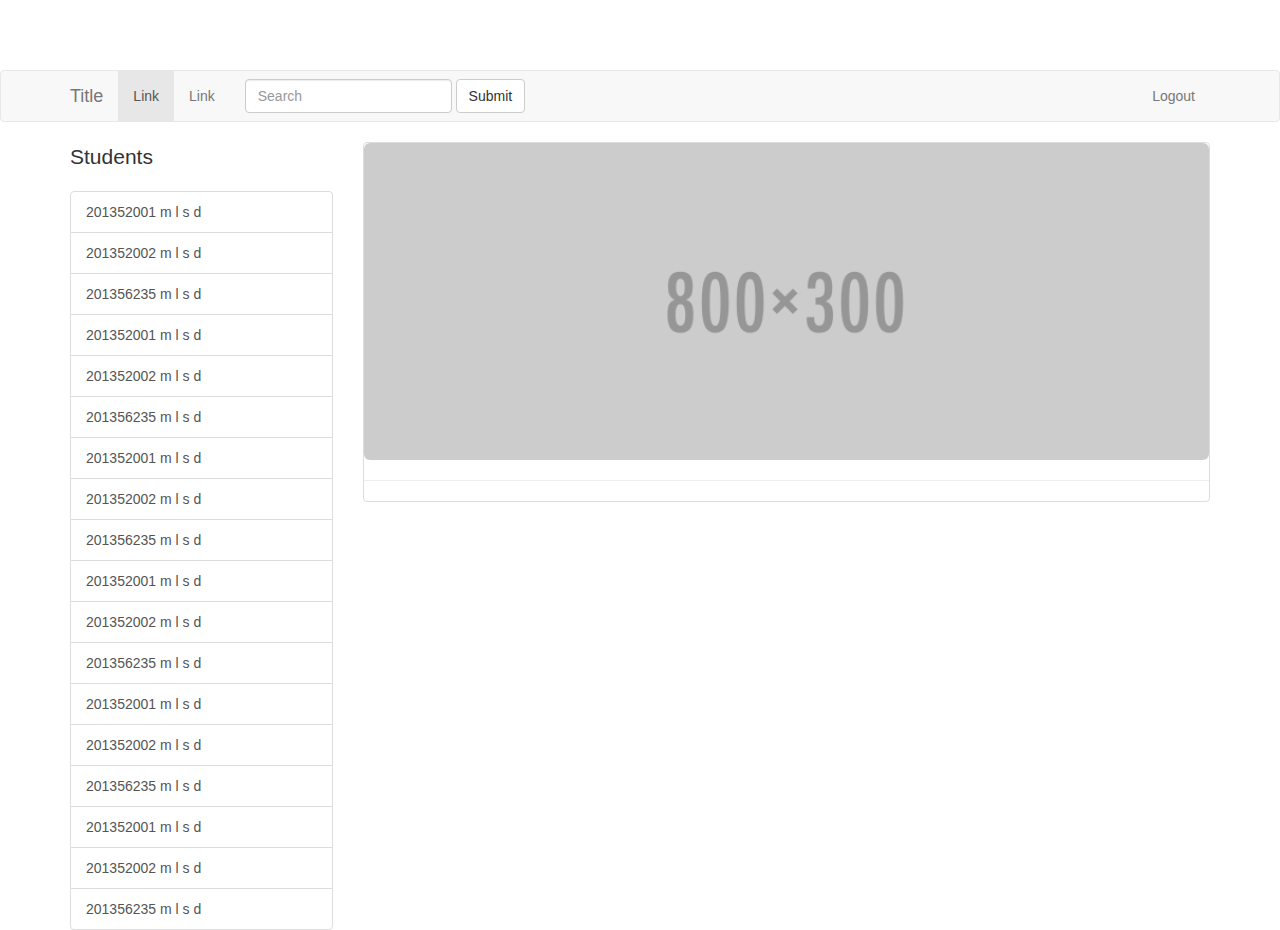
<file: Shop Item - Start Bootstrap Template.html>
<!DOCTYPE html>
<!-- saved from url=(0060)http://blackrockdigital.github.io/startbootstrap-shop-item/# -->
<html lang="en"><head><meta http-equiv="Content-Type" content="text/html; charset=UTF-8">

    <meta charset="utf-8">
    <meta http-equiv="X-UA-Compatible" content="IE=edge">
    <meta name="viewport" content="width=device-width, initial-scale=1">
    <meta name="description" content="">
    <meta name="author" content="">

    <title>IIITV Mess Tracker</title>

    <!-- Bootstrap Core CSS -->
    <link href="./Shop Item - Start Bootstrap Template_files/bootstrap.min.css" rel="stylesheet">

    <!-- Custom CSS -->
    <link href="./Shop Item - Start Bootstrap Template_files/shop-item.css" rel="stylesheet">

    <!-- HTML5 Shim and Respond.js IE8 support of HTML5 elements and media queries -->
    <!-- WARNING: Respond.js doesn't work if you view the page via file:// -->
    <!--[if lt IE 9]>
        <script src="https://oss.maxcdn.com/libs/html5shiv/3.7.0/html5shiv.js"></script>
        <script src="https://oss.maxcdn.com/libs/respond.js/1.4.2/respond.min.js"></script>
    <![endif]-->

</head>

<body>

<nav class="navbar navbar-default" role="navigation">
    <div class="container">
        <!-- Brand and toggle get grouped for better mobile display -->
        <div class="navbar-header">
            <button type="button" class="navbar-toggle" data-toggle="collapse" data-target=".navbar-ex1-collapse">
                <span class="sr-only">Toggle navigation</span>
                <span class="icon-bar"></span>
                <span class="icon-bar"></span>
                <span class="icon-bar"></span>
            </button>
            <a class="navbar-brand" href="#">Title</a>
        </div>

        <!-- Collect the nav links, forms, and other content for toggling -->
        <div class="collapse navbar-collapse navbar-ex1-collapse">
            <ul class="nav navbar-nav">
                <li class="active"><a href="#">Link</a></li>
                <li><a href="#">Link</a></li>
            </ul>
            <form class="navbar-form navbar-left" role="search">
                <div class="form-group">
                    <input type="text" class="form-control" placeholder="Search">
                </div>
                <button type="submit" class="btn btn-default">Submit</button>
            </form>
            <ul class="nav navbar-nav navbar-right">
                <li><a href="#">Logout</a></li>
                
            </ul>
        </div><!-- /.navbar-collapse -->
    </div>
</nav>

    <!-- Page Content -->
    <div class="container">

        <div class="row">

            <div class="col-md-3" style="height: 5px;">
                <p class="lead">Students</p>
                <div class="list-group">
                    <a href="#" class="list-group-item">201352001 <span>m</span>  <span>l</span>  <span>s</span>  <span>d</span></a>
                    <a href="#" class="list-group-item">201352002 <span>m</span>  <span>l</span>  <span>s</span>  <span>d</span></a>
                    <a href="#" class="list-group-item">201356235 <span>m</span>  <span>l</span>  <span>s</span>  <span>d</span></a>
                    <a href="#" class="list-group-item">201352001 <span>m</span>  <span>l</span>  <span>s</span>  <span>d</span></a>
                    <a href="#" class="list-group-item">201352002 <span>m</span>  <span>l</span>  <span>s</span>  <span>d</span></a>
                    <a href="#" class="list-group-item">201356235 <span>m</span>  <span>l</span>  <span>s</span>  <span>d</span></a>
                    <a href="#" class="list-group-item">201352001 <span>m</span>  <span>l</span>  <span>s</span>  <span>d</span></a>
                    <a href="#" class="list-group-item">201352002 <span>m</span>  <span>l</span>  <span>s</span>  <span>d</span></a>
                    <a href="#" class="list-group-item">201356235 <span>m</span>  <span>l</span>  <span>s</span>  <span>d</span></a>
                    <a href="#" class="list-group-item">201352001 <span>m</span>  <span>l</span>  <span>s</span>  <span>d</span></a>
                    <a href="#" class="list-group-item">201352002 <span>m</span>  <span>l</span>  <span>s</span>  <span>d</span></a>
                    <a href="#" class="list-group-item">201356235 <span>m</span>  <span>l</span>  <span>s</span>  <span>d</span></a>
                    <a href="#" class="list-group-item">201352001 <span>m</span>  <span>l</span>  <span>s</span>  <span>d</span></a>
                    <a href="#" class="list-group-item">201352002 <span>m</span>  <span>l</span>  <span>s</span>  <span>d</span></a>
                    <a href="#" class="list-group-item">201356235 <span>m</span>  <span>l</span>  <span>s</span>  <span>d</span></a>
                    <a href="#" class="list-group-item">201352001 <span>m</span>  <span>l</span>  <span>s</span>  <span>d</span></a>
                    <a href="#" class="list-group-item">201352002 <span>m</span>  <span>l</span>  <span>s</span>  <span>d</span></a>
                    <a href="#" class="list-group-item">201356235 <span>m</span>  <span>l</span>  <span>s</span>  <span>d</span></a>
                </div>
            </div>

            <div class="col-md-9">

                <div class="thumbnail">
                    <img class="img-rounded" src="./Shop Item - Start Bootstrap Template_files/800x300" alt="" height="100" width="100">
                    <hr>

                    <div class="row">
                    </div>

                </div>

            </div>

        </div>

    </div>
    
    <!-- jQuery -->
    <script src="./Shop Item - Start Bootstrap Template_files/jquery.js"></script>

    <!-- Bootstrap Core JavaScript -->
    <script src="./Shop Item - Start Bootstrap Template_files/bootstrap.min.js"></script>
</body></html>
</file>
<file: Shop Item - Start Bootstrap Template_files/shop-item.css>
/*!
 * Start Bootstrap - Shop Item HTML Template (http://startbootstrap.com)
 * Code licensed under the Apache License v2.0.
 * For details, see http://www.apache.org/licenses/LICENSE-2.0.
 */

body {
    padding-top: 70px; /* Required padding for .navbar-fixed-top. Remove if using .navbar-static-top. Change if height of navigation changes. */
}

.thumbnail img {
    width: 100%;
}

.ratings {
    padding-right: 10px;
    padding-left: 10px;
    color: #d17581;
}

.thumbnail {
    padding: 0;
}

.thumbnail .caption-full {
    padding: 9px;
    color: #333;
}

footer {
    margin: 50px 0;
}
</file>
